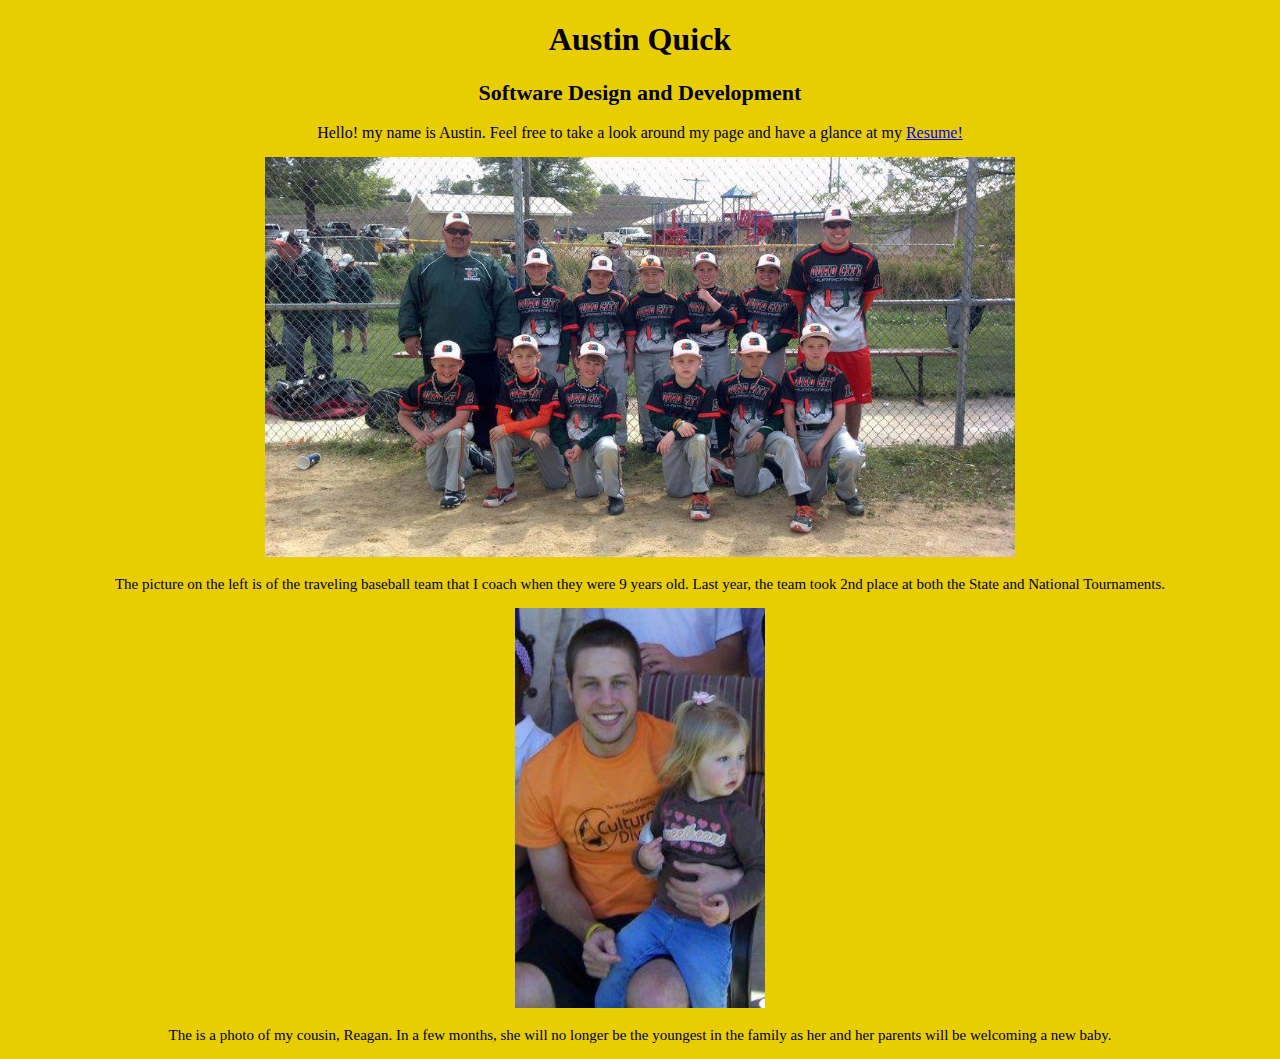
<file: index.html>
<!DOCTYPE html>
<html lang="en">

	<head>
		<meta charset="utf-8">
		<title>Austin's Web Page</title>
		<link rel="stylesheet" type="text/css" href="stylesheet.css"/>
	</head>
	
	<body>
	
	
		<h1>Austin Quick</h1>
		<h2>Software Design and Development</h2>
	
	

		<p><div style="text-align: center"> Hello! my name is Austin. Feel free to take a look around my page and have a glance at my <a href="https://instruct.biz.uiowa.edu/courses/msci3300/amquick/html/HW2/Resume.html">Resume!</a>
	
	
		<p><div style="text-align: center"><img src="a.jpg" alt="Austin Quick" title="Austin Quick" class="picture1"/> 
		
		<p>The picture on the left is of the traveling baseball team that I coach when they were 9 years old. Last year, the team took 2nd place at both the State and National Tournaments.
		
		
		
		<div style="text-align: center"><img src="b.jpg" alt="Austin Quick" title="Austin Quick" class="picture2"/>
		
		
		
		 <p>The is a photo of my cousin, Reagan. In a few months, she will no longer be the youngest in the family as her and her parents will be welcoming a new baby.
		
		</p>
		
	
	</div>
	
	</div>
	
	</div>
		
		
	
	
		
	</body>
	
</html>
</file>
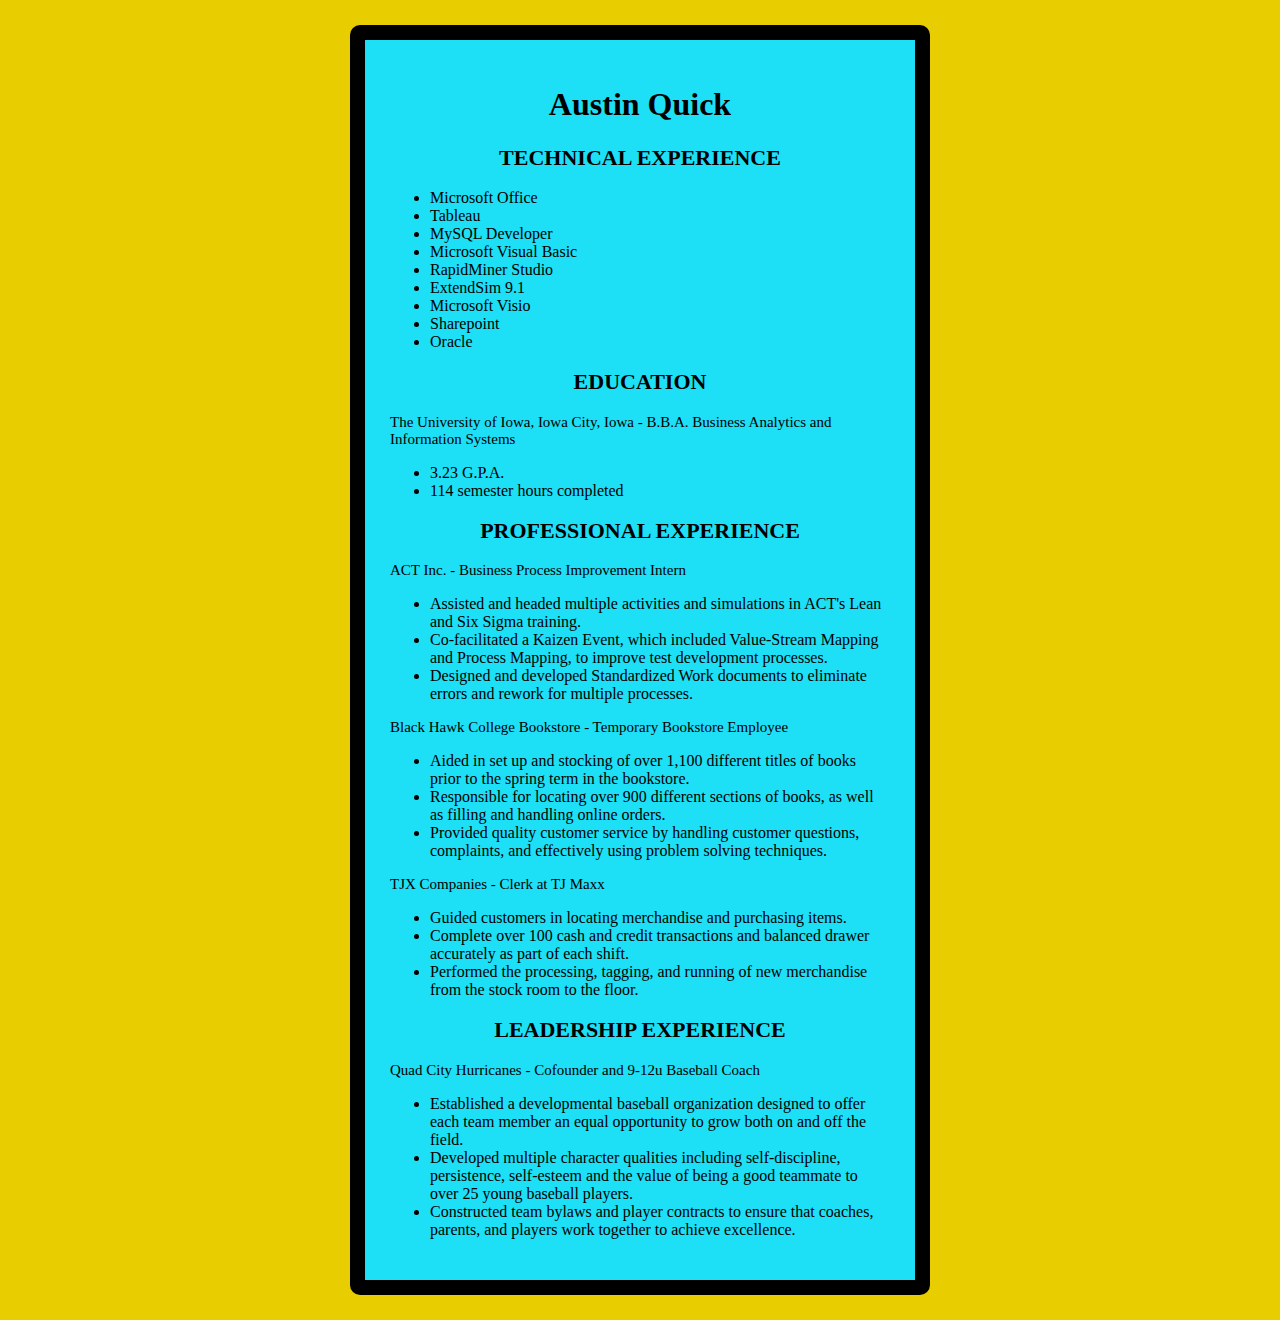
<file: Resume.html>
﻿<!DOCTYPE html>
<html lang="en">

	<head>
		<meta charset="utf-8">
		<title>Austin's Resume</title>
		<link rel="stylesheet" type="text/css" href="stylesheet.css"/>
		<link rel="stylesheet" type="text/css" media="print" href="print.css"/>
	</head>
	
	<body>
		<div class="resume">
		<h1>Austin Quick</h1>
		
		<h2> TECHNICAL EXPERIENCE</h2>
		
		<nav>
			<ul>
				<li>Microsoft Office</li><li>Tableau</li><li>MySQL Developer</li>
				<li>Microsoft Visual Basic</li><li>RapidMiner Studio</li><li>ExtendSim 9.1</li>
				<li>Microsoft Visio</li><li>Sharepoint</li><li>Oracle</li>
			</ul>
		</nav>
		
		<h2>EDUCATION</H2>
		
		<p> The University of Iowa, Iowa City, Iowa - B.B.A. Business Analytics and Information Systems</p>
		
		<nav>
			<ul>
				<li>3.23 G.P.A.</li><li>114 semester hours completed</li>
			</ul>
		</nav>
		
		<h2>PROFESSIONAL EXPERIENCE</h2>
		
		<p> ACT Inc. - Business Process Improvement Intern</p>
		
		<nav>
			<ul>
				<li>Assisted and headed multiple activities and simulations in ACT's Lean and Six Sigma training.</li>
				<li>Co-facilitated a Kaizen Event, which included Value-Stream Mapping and Process Mapping, to improve test development processes.</li>
				<li>Designed and developed Standardized Work documents to eliminate errors and rework for multiple processes.</li>
			</ul>
		</nav>
		
		<p>Black Hawk College Bookstore - Temporary Bookstore Employee</p>
		
		<nav>
			<ul>
				<li>Aided in set up and stocking of over 1,100 different titles of books prior to the spring term in the bookstore.</li>
				<li>Responsible for locating over 900 different sections of books, as well as filling and handling online orders.</li>
				<li>Provided quality customer service by handling customer questions, complaints, and effectively using problem solving techniques.</li>
			</ul>
		</nav>
		
		<p>TJX Companies - Clerk at TJ Maxx</p>
		
		<nav>
			<ul>
				<li>Guided customers in locating merchandise and purchasing items.</li>
				<li>Complete over 100 cash and credit transactions and balanced drawer accurately as part of each shift.</li>
				<li>Performed the processing, tagging, and running of new merchandise from the stock room to the floor.</li>
			</ul>
		</nav>
	
	<h2>LEADERSHIP EXPERIENCE</h2>
	
		<p>Quad City Hurricanes - Cofounder and 9-12u Baseball Coach</p>
		
		<nav>
			<ul>
				<li>Established a developmental baseball organization designed to offer each team member an equal opportunity to grow both on and off the field.</li>
				<li>Developed multiple character qualities including self-discipline, persistence, self-esteem and the value of being a good teammate to over 25 young baseball players.</li>
				<li>Constructed team bylaws and player contracts to ensure that coaches, parents, and players work together to achieve excellence.</li>
			</ul>
		</nav>
	
	</div>
	
	</body>
</file>
<file: stylesheet.css>
﻿.resume {
	width:500px;
	padding: 25px;
	border: 15px solid black;
	margin: 25px;
	border-radius: 10px;
	margin-right:auto;
	margin-left: auto;
	background-color: #1DDFF5
		}
	
.picture1 {
	align: center;
	height: 400px;
	width: 750px;
		}
		
.picture2{
	height: 400px;
	width: 250px;
		}
		
body {
	background: #E8CD00;
	}
	
p{font-size:15px;}

h1{		text-align:center;
		font-weight:bold;
		font-size: 32px;}
		
h2{		text-align:center;
		font-weight:bold;
		font-size: 22px;}		
		
h3{		text-align:center;
		font-weight:bold;
		font-size: 20px;}
		
.list1{	text-align: center;
		font-size: 15px;}
</file>
<file: print.css>
body { 
	background: white; 
	font-size: 8pt; 
	font-family: Veranda; Geneva, Arial, Helvetica, sans-serif 
	margin-right: auto
	margin-left: auto }
	
@page {
margin: 0cm;
}	

#menu { display:none; } 

div>a {display:none;} 

img { display: none; } 
 
footer { display: none; } 
 
 #wrapper, #content { 
 	width: auto; 
 	border: none; 
 	text-align: left; 
 	color: black; } 
 
.resume{ 
	border:none; 
	}
</file>
